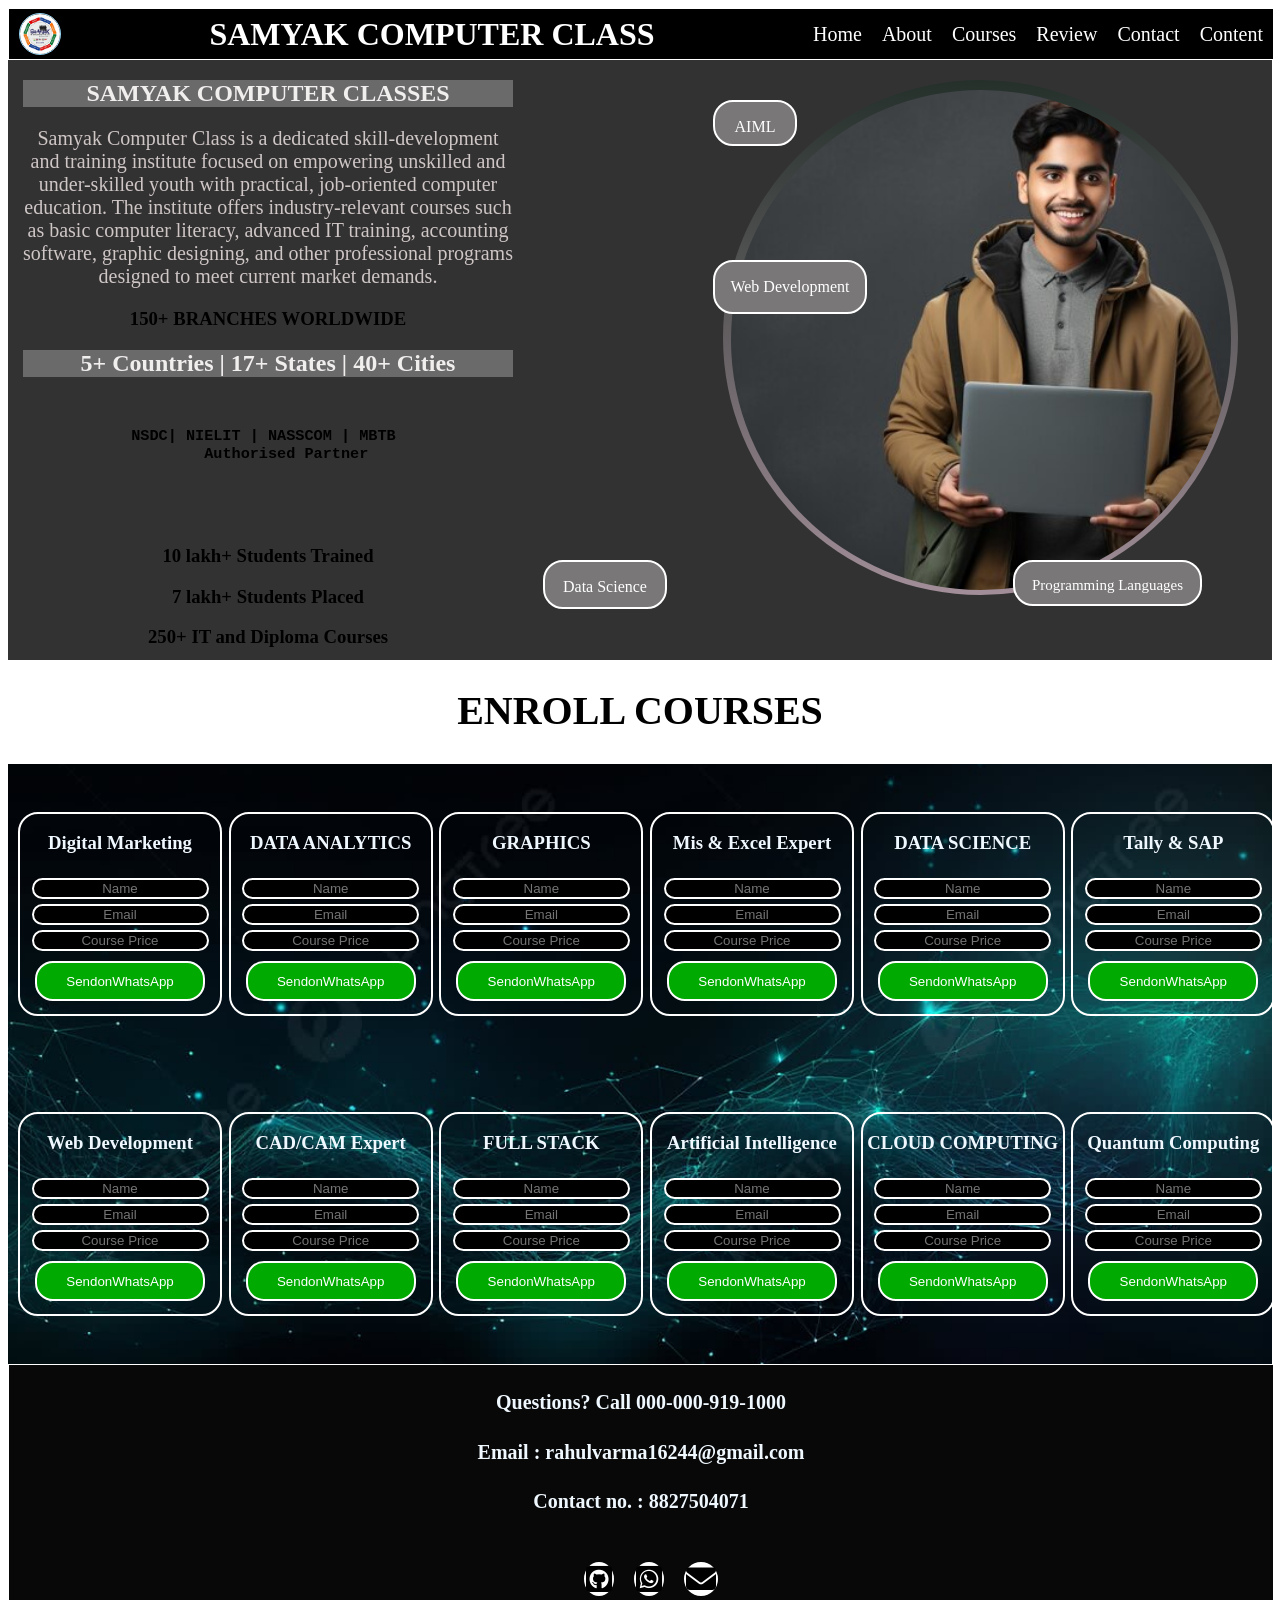
<file: index.html>
<!DOCTYPE html>
<html lang="en">
<head>
    <meta charset="UTF-8">
    <meta name="viewport" content="width=device-width, initial-scale=1.0">
    <title>Samyak Computer Classes</title>
     <link rel="stylesheet" href="https://cdnjs.cloudflare.com/ajax/libs/font-awesome/6.4.0/css/all.min.css">

    
    <link rel="stylesheet" href="style2.css">


    </style>
</head>

<body>

    <header class="header">

        <img src="logo1.jpg" alt="">
        <h1>SAMYAK COMPUTER CLASS</h1>

        <nav>
            <li><a href="#">Home</a></li>
            <li><a href="#">About</a></li>
            <li><a href="#">Courses</a></li>
            <li><a href="#">Review</a></li>
            <li><a href="#">Contact</a></li>
            <li><a href="#">Content</a></li>
        </nav>


    </header>

    <main>

        <section class="secA">


            <div class="home1">

                <h2>SAMYAK COMPUTER CLASSES</h2>
                <P>
                    Samyak Computer Class is a dedicated skill-development and training institute focused on empowering unskilled and under-skilled youth with practical, job-oriented computer education. The institute offers industry-relevant courses such as basic computer literacy, advanced IT training, accounting software, graphic designing, and other professional programs designed to meet current market demands.
                </P>


                <h3>150+ BRANCHES WORLDWIDE</h3>

    
                <h2>5+ Countries | 17+ States | 40+ Cities</h2>
                <pre>
                    <h3>NSDC| NIELIT | NASSCOM | MBTB 
    Authorised Partner
                </h3>
                </pre>


            <div class="divB"><h3>10 lakh+ Students Trained</h3>
            </div>   
                
             <div class="divB">
                 <h3>7 lakh+ Students Placed</h3>
            </div> 

             <div class="divB">
                 <h3>250+ IT and Diploma Courses</h3>
            </div>  
    
        </div>


        <div class="home2">
            <div class="a"><p>Programming Languages</p></div>
            <div class="b"><p>AIML</p></div>
            <div class="c"><p>Data Science</p></div>
            <div class="d"><p>Web Development</p></div>
            <div class="image">
                <img src="studen.jpg" alt=""> 
            </div>
            </div> 
     </section>




        <h1 class="enroll">ENROLL COURSES</h1>
        <section class="secB">

            <div class="sectionA">
                <H3 id="language1">Digital Marketing</H3>

                <input type="text" class="input" id="name1" placeholder="Name" required>

                <input type="email" id="email1" class="input" placeholder="Email" required>

                <input type="text" class="input" id="coursePrice1" placeholder="Course Price" required>

                <button onclick="sendWhatsapp1()">SendonWhatsApp</button>
            </div>


            <div class="sectionA">
                <H3 id="language2">DATA ANALYTICS</H3> 
                <input type="text" class="input" id="name2" placeholder="Name" required>

                <input type="email" id="email2" class="input" placeholder="Email" required>

                <input type="text" class="input" id="coursePrice2" placeholder="Course Price" required>

                <button type="submit" onclick="sendWhatsapp2()">SendonWhatsApp</button>
            </div>


            <div class="sectionA">
                <H3 id="language3">GRAPHICS</H3>
                <input type="text" class="input" id="name3" placeholder="Name" required>

                <input type="email" id="email3" class="input" placeholder="Email" required>

                <input type="text" class="input" id="coursePrice3" placeholder="Course Price" required>

             <button type="submit" onclick="sendWhatsapp3()">SendonWhatsApp</button>
            </div>


            <div class="sectionA">
                <H3 id="language4">Mis & Excel Expert</H3>
                <input type="text" class="input" id="name4" placeholder="Name" required>

                <input type="email" id="email4" class="input" placeholder="Email" required>

                <input type="text" class="input" id="coursePrice4" placeholder="Course Price" required>

             <button type="submit" onclick="sendWhatsapp4()">SendonWhatsApp</button>
            </div>


            <div class="sectionA">
                <h3 id="language5">DATA SCIENCE</h3>
                <input type="text" class="input" id="name5" placeholder="Name" required>

                <input type="email" id="email5" class="input" placeholder="Email" required>

                <input type="text" class="input" id="coursePrice5" placeholder="Course Price" required>

                <button type="submit" onclick="sendWhatsapp5()">SendonWhatsApp</button>
            </div>


            <div class="sectionA">
                <h3 id="language6">Tally & SAP</h3>
                <input type="text" class="input" id="name6" placeholder="Name" required>

                <input type="email" id="email6" class="input" placeholder="Email" required>

                <input type="text" class="input" id="coursePrice6" placeholder="Course Price" required>

                <button type="submit" onclick="sendonWhatsapp6()">SendonWhatsApp</button>
            </div>


            <div class="sectionA">
                <h3 id="language7">Web Development</h3>
                <input type="text" class="input" id="name7" placeholder="Name" required>

                <input type="email" id="email7" class="input" placeholder="Email" required>

                <input type="text" class="input" id="coursePrice7" placeholder="Course Price" required>

                <button type="submit" onclick="sendWhatsapp7()">SendonWhatsApp</button>
            </div>


            <div class="sectionA">
                <h3 id="language8">CAD/CAM Expert</h3> 
                <input type="text" class="input" id="name8" placeholder="Name" required>

                <input type="email" id="email8" class="input" placeholder="Email" required>

                <input type="text" class="input" id="coursePrice8" placeholder="Course Price" required>

                <button type="submit" onclick="sendWhatsapp8()">SendonWhatsApp</button>
            </div>


            <div class="sectionA">
                <h3 id="language9">FULL STACK</h3> 
                <input type="text" class="input" id="name9" placeholder="Name" required>

                <input type="email" id="email9" class="input" placeholder="Email" required>

                <input type="text" class="input" id="coursePrice9" placeholder="Course Price" required>

                <button type="submit" onclick="sendWhatsapp9()">SendonWhatsApp</button>
            </div>


            <div class="sectionA">
                <h3 id="language10">Artificial Intelligence</h3>
                <input type="text" class="input" id="name10" placeholder="Name" required>

                <input type="email" id="email10" class="input" placeholder="Email" required>

                <input type="text" class="input" id="coursePrice10" placeholder="Course Price" required>

                <button type="submit" onclick="sendWhatsapp10()">SendonWhatsApp</button>
            </div>


            <div class="sectionA">
                <h3 id="language11">CLOUD COMPUTING</h3>
                <input type="text" class="input" id="name11" placeholder="Name" required>

                <input type="email" id="email11" class="input" placeholder="Email" required>

                <input type="text" class="input" id="coursePrice11" placeholder="Course Price" required>

                <button type="submit" onclick="sendWhatsapp11()">SendonWhatsApp</button>
            </div>


            <div class="sectionA">
                <h3 id="language12">Quantum Computing</h3>
                <input type="text" class="input" id="name12" placeholder="Name" required>

                <input type="email" id="email12" class="input" placeholder="Email" required>

                <input type="text" class="input" id="coursePrice12" placeholder="Course Price" required>

                <button type="submit" onclick="sendWhatsapp12()">SendonWhatsApp</button>
            </div>

        </section>

    </main>


    <footer>

        <div class="footer1">

            <h4>Questions? Call 000-000-919-1000</h4>
            
        <h4>
            Email : rahulvarma16244@gmail.com
        </h4>
        <h4>Contact no. : 8827504071</h4>
        
        <span>
            <h1>
                <i class="fa-brands fa-square-github icon"></i>
        </h1>
        <h1>
            <i class="fa-brands fa-square-whatsapp icon"></i>
        </h1>
        
        <h1>
            <i class="fa-solid fa-envelope icon"></i>
        </h1>
    </span>
        
    </div>
        
    </footer>

    
<script>
    
    
    function sendWhatsapp1(){
    
        var name1 = document.getElementById("name1").value;
        var email1 = document.getElementById("email1").value;
        var coursePrice1 = document.getElementById("coursePrice1").value;
        let language1 = document.getElementById("language1").innerText;



    var WhatsAppNumber1 = "8827504071";

    var text1 = " language :" + language1 + "%0Aname :"+ name1 + "%0Aemail :" + email1 + "%0AcoursePrice :" + coursePrice1 ;

            var url1 = "https://wa.me/91" + WhatsAppNumber1 + "?text=" + text1;

            window.open(url1);
}



  function sendWhatsapp2(){
    
      var name2 = document.getElementById("name2").value;
      var email2 = document.getElementById("email2").value;
      var coursePrice2 = document.getElementById("coursePrice2").value;
      let language2 = document.getElementById("language2").innerText;



    var WhatsAppNumber2 = "8827504071";

    var text2 = " language :" + language2 + "%0Aname :"+ name2 + "%0Aemail :" + email2 + "%0AcoursePrice :" + coursePrice2 ;

            var url2 = "https://wa.me/91" + WhatsAppNumber2 + "?text=" + text2;

            window.open(url2);
}

 function sendWhatsapp3(){
    
     var name3 = document.getElementById("name3").value;
     var email3 = document.getElementById("email3").value;
     var coursePrice3 = document.getElementById("coursePrice3").value;
     let language3 = document.getElementById("language3").innerText;
     


    var WhatsAppNumber3 = "8827504071";

    var text3 = " language :" + language3 + "%0Aname :"+ name3 + "%0Aemail :" + email3 + "%0AcoursePrice :" + coursePrice3 ;

            var url3 = "https://wa.me/91" + WhatsAppNumber3 + "?text=" + text3;

            window.open(url3);
} 

function sendWhatsapp4(){
    
    var name4 = document.getElementById("name4").value;
    var email4 = document.getElementById("email4").value;
    var coursePrice4 = document.getElementById("coursePrice4").value;
    let language4 = document.getElementById("language4").innerText;



    var WhatsAppNumber4 = "8827504071";

    var text4 = " language :" + language4 + "%0Aname :"+ name4 + "%0Aemail :" + email4 + "%0AcoursePrice :" + coursePrice4 ;

            var url4 = "https://wa.me/91" + WhatsAppNumber4 + "?text=" + text4;

            window.open(url4);
} 

function sendWhatsapp5(){
    
    var name5 = document.getElementById("name5").value;
    var email5 = document.getElementById("email5").value;
    var coursePrice5 = document.getElementById("coursePrice5").value;
    let language5 = document.getElementById("language5").innerText;



    var WhatsAppNumber5 = "8827504071";

    var text5 = " language :" + language5 + "%0Aname :"+ name5 + "%0Aemail :" + email5 + "%0AcoursePrice :" + coursePrice5 ;

            var url5 = "https://wa.me/91" + WhatsAppNumber5 + "?text=" + text5;

            window.open(url5);
}

function sendWhatsapp6(){
    
    var name6 = document.getElementById("name6").value;
    var email6 = document.getElementById("email6").value;
    var coursePrice6 = document.getElementById("coursePrice6").value;
    let language6 = document.getElementById("language6").innerText;



    var WhatsAppNumber6 = "8827504071";

    var text6 = " language :" + language6 + "%0Aname :"+ name6 + "%0Aemail :" + email6 + "%0AcoursePrice :" + coursePrice6 ;

            var url6 = "https://wa.me/91" + WhatsAppNumber6 + "?text=" + text6;

            window.open(url6);
} 

function sendWhatsapp7(){
    
    var name7 = document.getElementById("name7").value;
    var email7 = document.getElementById("email7").value;
    var coursePrice7 = document.getElementById("coursePrice7").value;
    let language7 = document.getElementById("language7").innerText;



    var WhatsAppNumber7 = "8827504071";

    var text7 = " language :" + language7 + "%0Aname :"+ name7 + "%0Aemail :" + email7 + "%0AcoursePrice :" + coursePrice7 ;

            var url7 = "https://wa.me/91" + WhatsAppNumber7 + "?text=" + text7;

            window.open(url7);
} 

function sendWhatsapp8(){
    
    var name8 = document.getElementById("name8").value;
    var email8 = document.getElementById("email8").value;
    var coursePrice8 = document.getElementById("coursePrice8").value;
    let language8 = document.getElementById("language8").innerText;



    var WhatsAppNumber8 = "8827504071";

    var text8 = " language :" + language8 + "%0Aname :"+ name8 + "%0Aemail :" + email8 + "%0AcoursePrice :" + coursePrice8 ;

            var url8 = "https://wa.me/91" + WhatsAppNumber8 + "?text=" + text8;

            window.open(url8);
} 

function sendWhatsapp9(){
    
    var name9 = document.getElementById("name9").value;
    var email9 = document.getElementById("email9").value;
    var coursePrice9 = document.getElementById("coursePrice9").value;
    let language9 = document.getElementById("language9").innerText;



    var WhatsAppNumber9 = "8827504071";

    var text9 = " language :" + language9 + "%0Aname :"+ name9 + "%0Aemail :" + email9 + "%0AcoursePrice :" + coursePrice9 ;

            var url9 = "https://wa.me/91" + WhatsAppNumber9 + "?text=" + text9;

            window.open(url9);
} 

function sendWhatsapp10(){
    
    var name10 = document.getElementById("name10").value;
    var email10 = document.getElementById("email10").value;
    var coursePrice10 = document.getElementById("coursePrice10").value;
    let language10 = document.getElementById("language10").innerText;



    var WhatsAppNumber10 = "8827504071";

    var text10 = " language :" + language10 + "%0Aname :"+ name10 + "%0Aemail :" + email10 + "%0AcoursePrice :" + coursePrice10 ;

            var url10 = "https://wa.me/91" + WhatsAppNumber10 + "?text=" + text10;

            window.open(url10);
} 

function sendWhatsapp11(){
    
    var name11 = document.getElementById("name11").value;
    var email11 = document.getElementById("email11").value;
    var coursePrice11 = document.getElementById("coursePrice11").value;
    let language11 = document.getElementById("language11").innerText;



    var WhatsAppNumber11 = "8827504071";

    var text11 = " language :" + language11 + "%0Aname :"+ name11 + "%0Aemail :" + email11 + "%0AcoursePrice :" + coursePrice11 ;

            var url11 = "https://wa.me/91" + WhatsAppNumber11 + "?text=" + text11;

            window.open(url11);
} 

function sendWhatsapp12(){
    
    var name12 = document.getElementById("name12").value;
    var email12 = document.getElementById("email12").value;
    var coursePrice12 = document.getElementById("coursePrice12").value;
    let language12 = document.getElementById("language12").innerText;



    var WhatsAppNumber12 = "8827504071";

    var text12 = " language :" + language12 + "%0Aname :"+ name12 + "%0Aemail :" + email12 + "%0AcoursePrice :" + coursePrice12 ;

            var url12 = "https://wa.me/91" + WhatsAppNumber12 + "?text=" + text12;

            window.open(url12);
}
</script>

</body>
</html>
</file>
<file: style2.css>
.header{
    height: 50px;
    width: 100%;
    background-color: black;
    color: white;
    border: 1px solid white;
    display: flex;
    justify-content: space-between;
    text-align: center;
    align-items: center;
    position: sticky;
}
.header img{
    height: 40px;
    width: 40px;
    border: 1px solid rgb(149, 214, 245);
    border-radius: 50%;
    margin-left: 10px;
}
.header nav{
    display: flex;
}
nav li{
    list-style: none;
    font-size: 20px;
    color: white;
    margin-right: 10px;

}
nav li a{
    margin-left: 10px;
    color: white;
    text-decoration: none;

}



.secA{
    
    height:600px ;
    width: 100%;
    background-color: rgb(51, 50, 50);
    display: flex;
}

.secA .home1{
    height: 600px;
    width: 490px;
    text-align: center;
    align-items: center;
    margin-left: 15px;
}
.home1 h2{
    color:rgb(241, 238, 238);
    margin-top: 20px;
    background-color: rgb(107, 106, 106);
}
.home1 p{
    font-size: 20px;
    color: rgb(207, 198, 198);
}






.secA .home2{
    height:600px ;
    width: 700px;
    position: relative;
}
.image{
    height:515px ;
    width: 515px;
    background-color: black;
    color: white;
    border-radius: 50%;
     margin-left: 210px;
    margin-top: 20px;
    /* animated background */
    background: linear-gradient(
        360deg,#00f5ff,#1e1824,#f5cde1,#25302b);
        background-size: 500% 500%;
        animation: Rahul 6s infinite ease-in-out;
        overflow: hidden;
}
@keyframes Rahul {
    0%{
        background-position: 0% 50%;
    }
    50%{
        background-position: 100% 50%;
    }
    100%{
        background-position: 0% 50%;
    }   
}

.home2 img{
    height:500px ;
    width: 500px;
    border-radius: 50%;
    box-shadow: 0.5 0.5 #222;
    margin-left: 8px;
    margin-top: 10px; 
     object-fit: cover; 
 } 
.a{
    height: 27px;
    width: 185px;
    background-color: rgb(121, 119, 119);
    color: white;
    border: 2px solid white;
    border-radius: 20px;
    text-align: center;
    align-items: flex-start;
    padding: 0px 0px 15px;
    position: absolute;
    left: 500px;
    top: 500px;
    animation: aniiA 10s ease-in-out 0s infinite;
}
.a p{
    font-size: 15px;
}

@keyframes aniiA {
    50%{
        margin-top: 50px;
    }
    100%{
        margin-bottom: 200px;
    }
}

 .b{
    height: 27px;
    width: 80px;
    background-color: rgb(121, 119, 119);
    color: white;
    border: 2px solid white;
    border-radius: 20px;
    text-align: center;
    align-items: flex-start;
    padding: 0px 0px 15px;
    position: absolute;
    left: 200px;
    top: 40px;
    animation: aniiB 60s ease-in-out 0s infinite;
}

@keyframes aniiB {
    50%{
        margin-top: 500px;
    }
    100%{
        margin-bottom: 500px;
    }
}
.c{
    height: 27px;
    width: 120px;
    background-color: rgb(121, 119, 119);
    color: white;
    border: 2px solid white;
    border-radius: 20px;
    text-align: center;
    align-items: flex-start;
    padding: 0px 0px 18px;
    position: absolute;
    top: 500px;
    left: 30px;
    animation: aniiC 3s ease-in-out 0s infinite;
}
@keyframes aniiC {
    50%{
        margin-top: 20px;

    }
    100%{
        margin-bottom: 200px;
    }
}
.d{
    height: 35px;
    width: 150px;
    background-color: rgb(121, 119, 119);
    color: white;
    border: 2px solid white;
    border-radius: 20px;
    text-align: center;
    align-items: flex-start;
    position: absolute;
    top: 200px;
    left: 200px;
    padding: 0px 0px 15px;   
    animation: aniiD 30s ease-in-out 0s infinite;
}
@keyframes aniiD {
    50%{
        margin-top:300px;
    }
    100%{
        margin-bottom: 400px;
    }
} 
 

.secB{
    height: 600px;
    width: 100%;
    background-image: url("bg2.jpg");
    background-repeat: no-repeat;
    background-size: cover;
    background-position: center;
    display: grid;
    grid-template-columns: repeat(auto-fit, minmax(200px,1fr));
    text-align: center;
    align-items: center;
}

.sectionA{
    height: 200px;
    width: 200px;
    border: 2px solid white;
    border-radius: 20px;
    margin-left: 10px;

}
.sectionA H3{
    color: aliceblue;
}

.enroll{
    height: 50px;
    width: 100%;
    color: black;
    font-size: 40px;
    font-weight: bold;
    align-items: center;
    text-align: center;
    
}
button{
    height: 40px;
    width: 170px;
    background-color: rgb(1, 170, 1);
    color: white;
    border: 2px solid white;
    border-radius: 18px;
    margin-top:10px;
}
.input{
    background-color: black;
    color: white;
    border: 2px solid white;
    border-radius: 15px;
    margin-top: 5px;
    text-align: center;
    align-items: center;
}
.input:hover{
    color: rgb(39, 26, 26);
    background-color: blanchedalmond;
    border: 2px solid black;
}
.sectionA:hover{
    background-color:rgb(31, 29, 29) ;
    color: white;
    height:210px ;
    width:210px ;
}

footer{
    height:auto;
    width: 100%;
    background-color: rgb(8, 8, 8);
    color: aliceblue;
    border: 1px solid white;
    display: block;
    justify-content: center;
    text-align: center;
}

.footer1{
    height: auto;
    width: 100%;
    justify-content: center;
    text-align: center;
}
.footer1 span{
    display: flex;
    justify-content: center;  
}

span h1{
    margin-left: 20px;
}

h4{
    font-size: 20px;
    font-family: 'Times New Roman', Times, serif;
}

.icon{

    font-size: 30px;
    color:black;
    background-color: white;
    border: 2px solid white;
    border-radius: 50%;

}

@media (max-width:992px){

.header{
    flex-wrap:wrap;
    height:auto;
    padding:10px;
}

.header h1{
    font-size:24px;
}

nav{
    width:100%;
    justify-content:center;
    margin-top:10px;
}

.secA{
    flex-direction:column;
    height:auto;
    padding:30px 20px;
}

.home1,
.home2{
    width:100% !important;
    height:auto !important;
    margin:0;
}

.image{
    width:400px;
    height:400px;
    margin:30px auto;
}

.home2 img{
    width:385px;
    height:385px;
    margin:8px;
}

.a,.b,.c,.d{
    display:none;
}

.secB{
    height:auto;
    padding:30px;
    gap:20px;
}

.sectionA{
    width:100%;
    max-width:250px;
    margin:auto;
}

}

/* ===========================
   Mobile (768px)
=========================== */

@media (max-width:768px){

.header{
    flex-direction:column;
    position:relative;
}

.header img{
    margin:0;
}

.header h1{
    font-size:20px;
    margin:10px 0;
}

.header nav{
    flex-direction:column;
    align-items:center;
}

nav li{
    margin:8px 0;
}

.home1 h2{
    font-size:24px;
}

.home1 p{
    font-size:17px;
    padding:0 10px;
}

.image{
    width:300px;
    height:300px;
}

.home2 img{
    width:285px;
    height:285px;
}

.enroll{
    font-size:30px;
}

.secB{
    grid-template-columns:1fr;
}

.sectionA{
    width:90%;
    height:auto;
    padding:20px;
}

button{
    width:100%;
}

.input{
    width:100%;
    height:40px;
}

.footer1 span{
    flex-wrap:wrap;
}

}

/* ===========================
   Small Mobile (480px)
=========================== */

@media (max-width:480px){

.header h1{
    font-size:17px;
}

nav li{
    font-size:16px;
}

.home1 h2{
    font-size:20px;
}

.home1 p{
    font-size:15px;
}

.image{
    width:220px;
    height:220px;
}

.home2 img{
    width:205px;
    height:205px;
}

.enroll{
    font-size:24px;
}

.sectionA{
    width:95%;
}

h4{
    font-size:16px;
}

.icon{
    font-size:24px;
}

}
</file>
